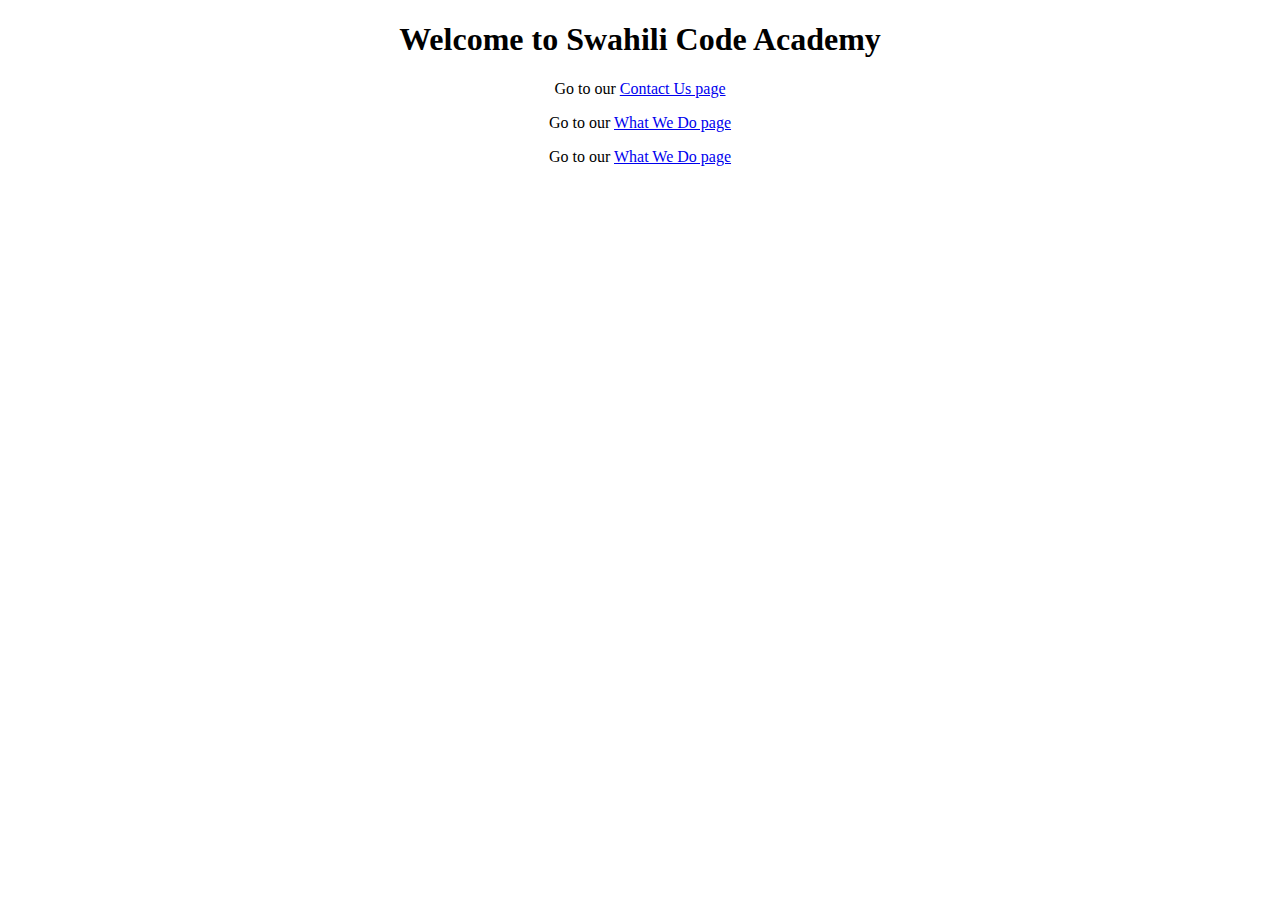
<file: home.html>
<!DOCTYPE html>
<html>

<head>
 <title>Swahili Code Academy</title>
</head>
<style>
.body{
  text-align: center;
}
</style>
<body class="body">
 <h1>Welcome to Swahili Code Academy</h1>
 <p>Go to our <a href="#">Contact Us page</a></p>
 <p>Go to our <a href="#">What We Do  page</a></p>
 <p>Go to our <a href="#">What We Do page</a></p>
</body>
</html>
</file>
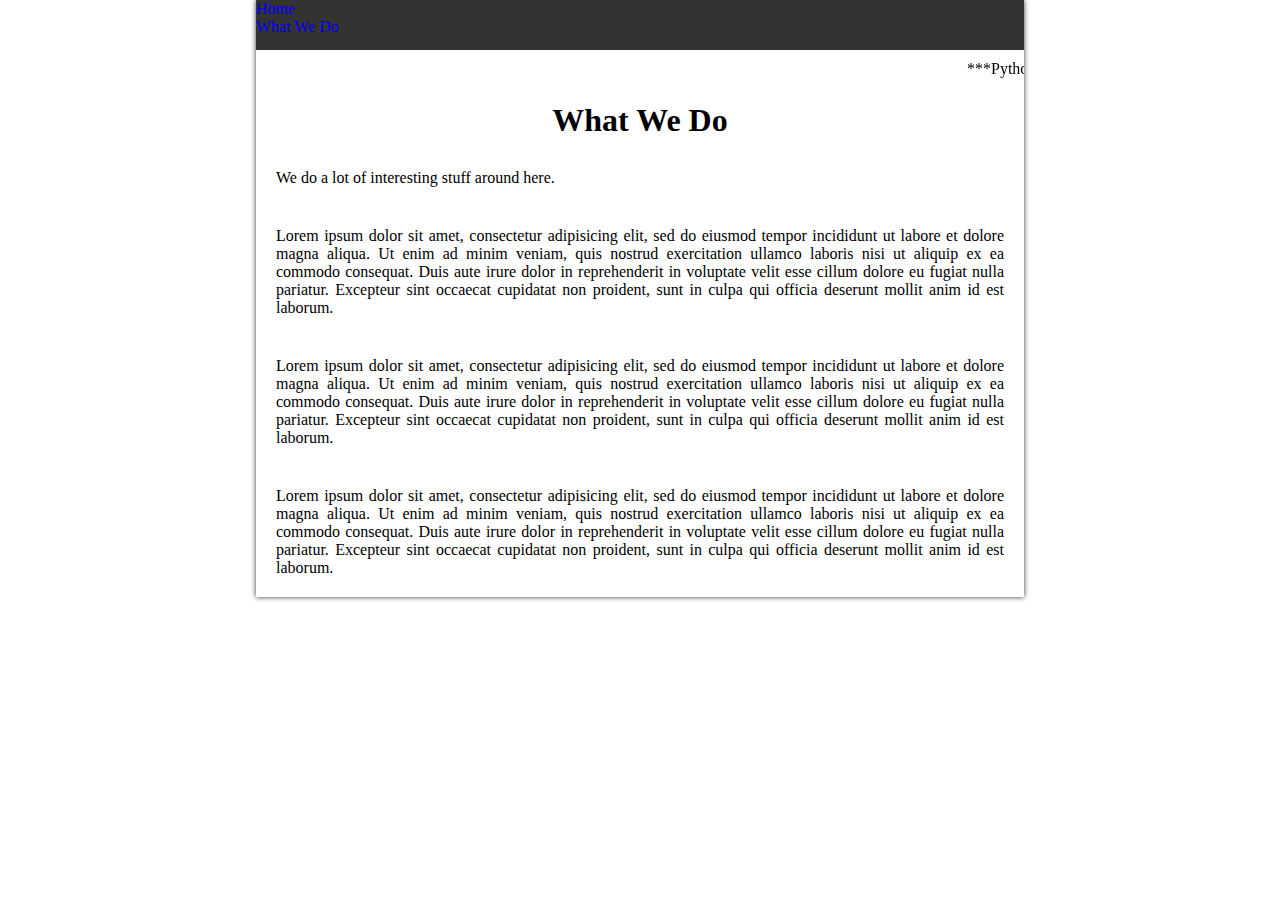
<file: what_we_do.html>
<!DOCTYPE html>
<html>
<head>

	<meta name="" content="">
	<link rel="stylesheet" type="text/css" href="wwd.css">
	<link rel="shortcut icon" href="/favicon.ico" />
	<style type="text/css">
	</style>

	<title>What We Do</title>
</head>
<body>

	<div class="container">

		<nav class = "nav">
		
			<ul class="nav-items">
				<li><a href="#">Home</a></li>

				<li><a href="what_we_do.html">What We Do</a></li>

			</ul>
				
		</nav>

		<marquee class="adspace"> ***Python Bootcamp classes currently ongoing....come register***</marquee> 

<!--Added lorem ipsum text to fill the page-->

		<h1 class="page-head">What We Do</h1>

			<p class="text">We do a lot of interesting stuff around here.</p>

			<p class="text">Lorem ipsum dolor sit amet, consectetur adipisicing elit, sed do eiusmod
			tempor incididunt ut labore et dolore magna aliqua. Ut enim ad minim veniam,
			quis nostrud exercitation ullamco laboris nisi ut aliquip ex ea commodo
			consequat. Duis aute irure dolor in reprehenderit in voluptate velit esse
			cillum dolore eu fugiat nulla pariatur. Excepteur sint occaecat cupidatat non
			proident, sunt in culpa qui officia deserunt mollit anim id est laborum.</p>

			<p class="text">Lorem ipsum dolor sit amet, consectetur adipisicing elit, sed do eiusmod
			tempor incididunt ut labore et dolore magna aliqua. Ut enim ad minim veniam,
			quis nostrud exercitation ullamco laboris nisi ut aliquip ex ea commodo
			consequat. Duis aute irure dolor in reprehenderit in voluptate velit esse
			cillum dolore eu fugiat nulla pariatur. Excepteur sint occaecat cupidatat non
			proident, sunt in culpa qui officia deserunt mollit anim id est laborum.</p>

			<p class="text">Lorem ipsum dolor sit amet, consectetur adipisicing elit, sed do eiusmod
			tempor incididunt ut labore et dolore magna aliqua. Ut enim ad minim veniam,
			quis nostrud exercitation ullamco laboris nisi ut aliquip ex ea commodo
			consequat. Duis aute irure dolor in reprehenderit in voluptate velit esse
			cillum dolore eu fugiat nulla pariatur. Excepteur sint occaecat cupidatat non
			proident, sunt in culpa qui officia deserunt mollit anim id est laborum.</p>

	</div>
</body>

</html>
</file>
<file: wwd.css>
*{

	margin:0px;
	padding: 0px;
}


body{

	background-image: url("");
	background-attachment: fixed;
	background-repeat: no-repeat;


}
.container{

	margin:auto;
	width: 60%;
	box-shadow: 0px 0px 5px #333;
	font-family: 
}

a{

	text-decoration: none;
}

.nav{

	width: 100%;
	background-color: #333;
	min-height: 50px;
}

.page-head{

	text-align: center;
	padding: 10px;

}

.text{

	text-align: justify;
	padding:20px;
}

.adspace{

	padding: 10px;
}

.nav-items ul li{

	display: inline;
}

.nav-items li{

	color: #fff;
	list-style-type: none;
}
</file>
